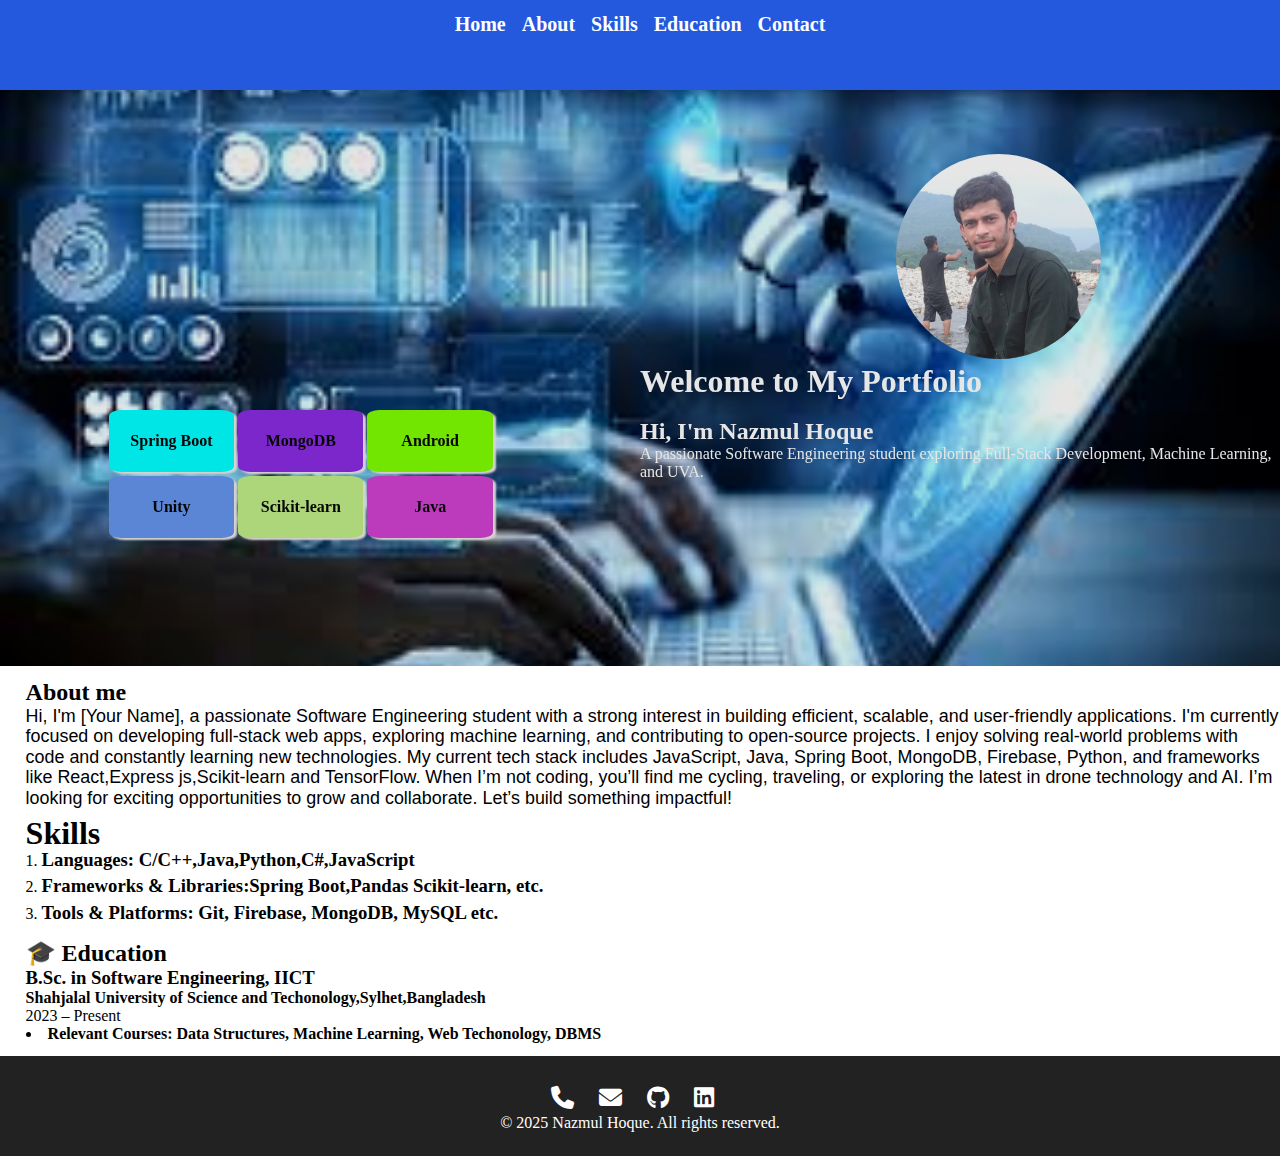
<file: index.html>
<!DOCTYPE html>
<html lang="en">
<head>
    <meta charset="UTF-8">
    <meta name="viewport" content="width=device-width, initial-scale=1.0">
    <link rel="stylesheet" href="index.css">
    <title>Document</title>
    <link rel="stylesheet" href="https://cdnjs.cloudflare.com/ajax/libs/font-awesome/6.4.0/css/all.min.css">

 
</head>
<body >
  <main>
    <header >
      <ul id="list">
        <li  ><a href="#image">Home</a></li>
        <li><a href="#about">About</a></li>
        <li><a href="#skills">Skills</a></li>
        <li ><a href="#education">Education</a></li>
        <li><a href="#con">Contact</a></li>
      </ul>
    </header>


<section id="image">
  <div class="hero" id="grid">
         
       <div id="left"  >
           <div style="background-color: aqua;"><p>Spring Boot</p></div>
           <div style="background-color: blueviolet;"><p>MongoDB</p></div>
           <div style="background-color: chartreuse;"><p>Android</p></div>
           <div style="background-color: cornflowerblue;"><p>Unity</p></div>
           <div style="background-color: rgb(192, 238, 135);"><p>Scikit-learn</p></div>
           <div style="background-color: rgb(209, 65, 209);"><p>Java</p></div>

       </div>        
        <div id="right">
             
    <img src="myPic.jpg" alt="My photo" class="small-image" style="margin-top: 10%;margin-left: 40%;">
    <h1 style="color: white;">Welcome to My Portfolio</h1><br>
<h2 style="color: white;">Hi, I'm Nazmul Hoque</h2>
<p style="color: white;">
  A passionate Software Engineering student exploring Full-Stack Development, Machine Learning, and UVA.
</p>
        </div>
  </div>
</section>
<section id="about" style="margin-left: 2%;margin-top: 1vw;">
  <h2>About me</h2>
<p style="line-height: 1.6vw; font-size: 1.4vw;font-family: 'Segoe UI', Tahoma, Geneva, Verdana, sans-serif;">Hi, I'm [Your Name], a passionate Software Engineering student with a strong interest in building efficient, scalable, and user-friendly applications. I'm currently focused on developing full-stack web apps, exploring machine learning, and contributing to open-source projects.

I enjoy solving real-world problems with code and constantly learning new technologies. My current tech stack includes JavaScript, Java, Spring Boot, MongoDB, Firebase, Python, and frameworks like React,Express js,Scikit-learn and TensorFlow.

When I’m not coding, you’ll find me cycling, traveling, or exploring the latest in drone technology and AI.

I’m looking for exciting opportunities to grow and collaborate. Let’s build something impactful!</p>

</section>
<section id="skills" style="margin-left: 2%;line-height: 2vw; margin-top: 1vw;">
  <h1>Skills</h1>
  <ol style="list-style: decimal; list-style-position: inside;"; list-style-position: inside;">
  <li><h3 style="color: black; display: inline;">Languages: C/C++,Java,Python,C#,JavaScript</h3></li>
  <li><h3 style="color: black; display: inline;">Frameworks & Libraries:Spring Boot,Pandas Scikit-learn, etc.</h3></li>
   <li><h3 style="color: black; display: inline;">Tools & Platforms: Git, Firebase, MongoDB, MySQL  etc.</h3></li>
   
  </ol>
</section>
<section id="education" style="margin-left: 2%; margin-top: 1vw; margin-bottom: 1vw;">
    <h2>🎓 Education</h2>
  <div class="education-item">
    <h3>B.Sc. in Software Engineering, IICT</h3>
    <h4>Shahjalal University of Science and Techonology,Sylhet,Bangladesh</h4>
    <p>2023 – Present</p>
    <ul style="list-style-position: inside;">
      <li><h4 style="display: inline;">Relevant Courses: Data Structures, Machine Learning, Web Techonology, DBMS</h4></li>
    </ul>
</section >
<footer id="con">

   <div class="footer-contacts" >
    <a href="tel:+8801837943242">
      <i class="fas fa-phone"></i> 
    </a>

    <a href="mailto:nazmul1610449109@gmail.com">
      <i class="fas fa-envelope"></i> 
    </a>

    <a href="https://github.com/nahidsust" target="_blank">
      <i class="fab fa-github"></i>
    </a>

    <a href="https://www.linkedin.com/in/nazmul-hoque-131ab7342" target="_blank">
      <i class="fab fa-linkedin"></i>
    </a>
  
     
  </div>
    <p class="footer-rights" style="margin-top: 2px;">© 2025 Nazmul Hoque. All rights reserved.</p>
</footer>
  </main>
 
</body>
</html>
</file>
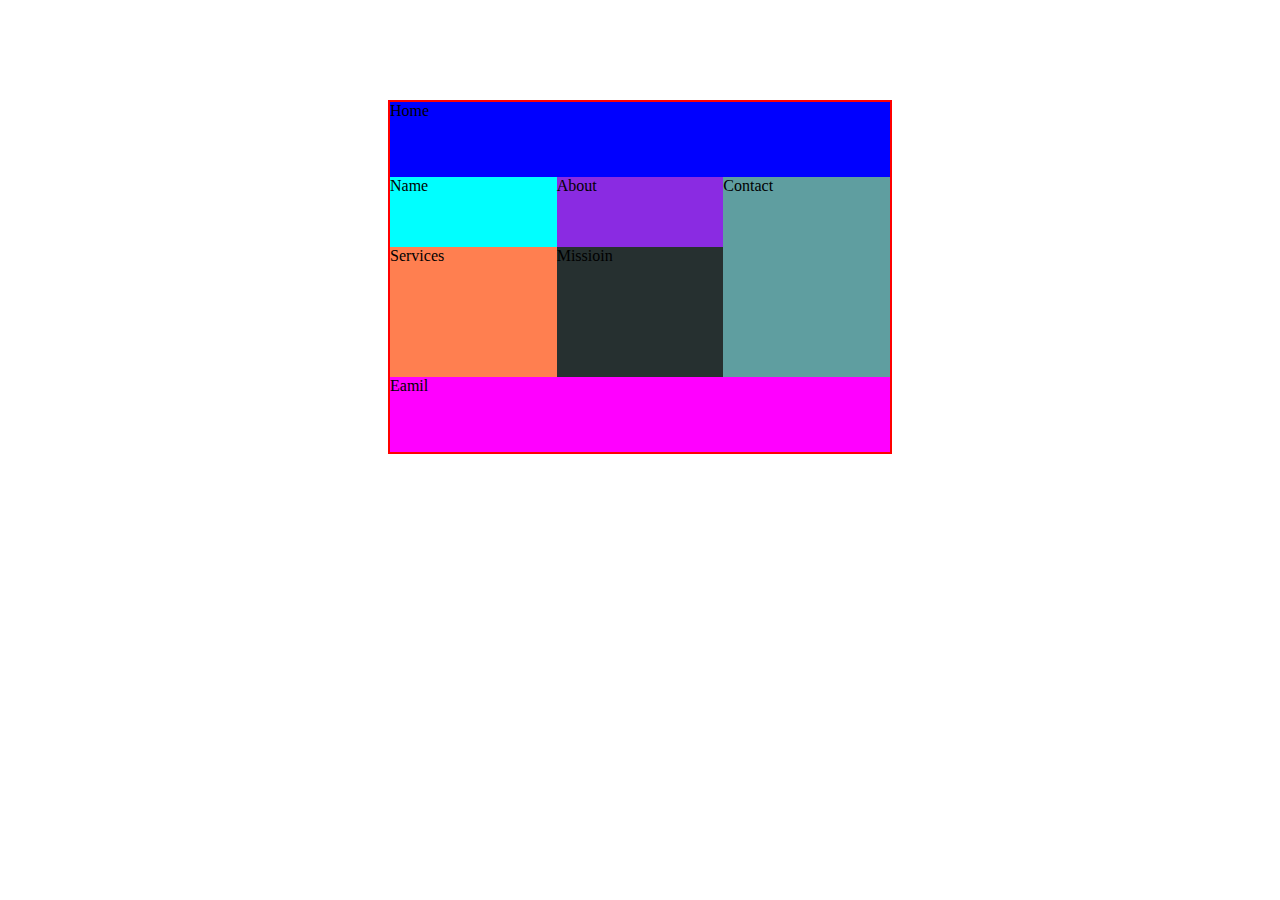
<file: dom.html>
<!DOCTYPE html>
<html lang="en">
<head>
    <meta charset="UTF-8">
    <meta name="viewport" content="width=device-width, initial-scale=1.0">
    <title>Document</title>
  <style>
    #d{
    display: grid;
    max-width: 500px;
    height: 350px;
    margin: 100px auto;
    border: 2px solid red;
    grid-template-rows: 1fr  70px 130px  1fr;
    grid-template-columns: repeat(3,1fr);
}
#d1{
    grid-column: 1/4;
    background-color: blue;
}

#d2{
    background-color: aqua;
}
#d3{
    background-color: blueviolet;
}
#d4{
    grid-row: 2/4;
    grid-column: 3;
    background-color: cadetblue;
}
#d5{
    background-color: coral;
}
#d6{
   background-color: rgb(38, 48, 48); 
}
#d7{
    grid-row: 4;
    grid-column: 1/4;
    background-color: fuchsia;
}
    

  </style>
</head>
<body>
<div id="d">
  <div id="d1">Home</div>
  <div id="d2">Name</div>
  <div id="d3">About</div>
  <div id="d4">Contact</div>
  <div id="d5">Services</div>
  <div id="d6">Missioin</div>
  <div id="d7">Eamil</div>
</div>
   
</body>
</html>
</file>
<file: index.css>
*{
  margin: 0px;
  padding: 0px;
  box-sizing: border-box;
}
header{
  height: 10vh;
  background-color: #2459de;
  display: block;

}
section{
  height: auto;
}
footer{
  height: 100px;
  background-color:#e7dede;
}
#list{
    list-style-type: none;
  
  display: flex;
  justify-content: center;
  align-items: center;


}
li a{
  display: block;
  text-decoration: none;
  color: white;
}
#list li a:hover{
 color:deepskyblue;
   transform: scale(1.1);
}

#list li{

 
  padding: 13px 8px;
  color: white;
  font-size: 20px;
  font-weight: bold;

}
footer {
  background-color: #222;
  color: white;
  padding: 20px;
  text-align: center;
}

.footer-contacts {
  display: flex;
  flex-direction: row;
  justify-content: center;
  gap: 10px;
  align-items: center;
}

.footer-contacts a {
  color: white;
  text-decoration: none;
  font-size: 23px;
}

.footer-contacts a:hover i {
  color: #3bebc8; /* Hover effect */
}

.footer-contacts i {
  margin-right: 15px;
  margin-top: 10px;
}
.hero {
  background-image: url('download.jpg');
  background-size: cover;
  background-position: center;
  height: 45vw; 
  position: relative;
  filter: blur(2px);
filter: brightness(.9);


 
}

.small-image {
  width: 16vw;
  height: 16vw;
  border-radius: 50%;

}
#grid{
  display: grid;
  grid-template-columns: 50% 50%;
  grid-template-rows: 70% 100%;
  
}
#left {
  margin-top: 50%;
  margin-left: 17%;
  width: 30vw;
  height: 10vw;
  display: grid;
 

  grid-template-columns: repeat(3, 1fr);
  grid-template-rows: repeat(2, 1fr);
  gap: 4px;

}

#left div {
  width: 100%;
  height: 100%;
  display: flex;               
  justify-content: center;  
  align-items: center;        
  text-align: center;
  font-weight: bold;
  
  color: rgb(5, 5, 5);
  border-radius: 10%;
  box-shadow: 3px 2px 2px rgb(239, 233, 233);
  background-color: deepskyblue; 
   transition: transform 0.3s ease;
}
</file>
